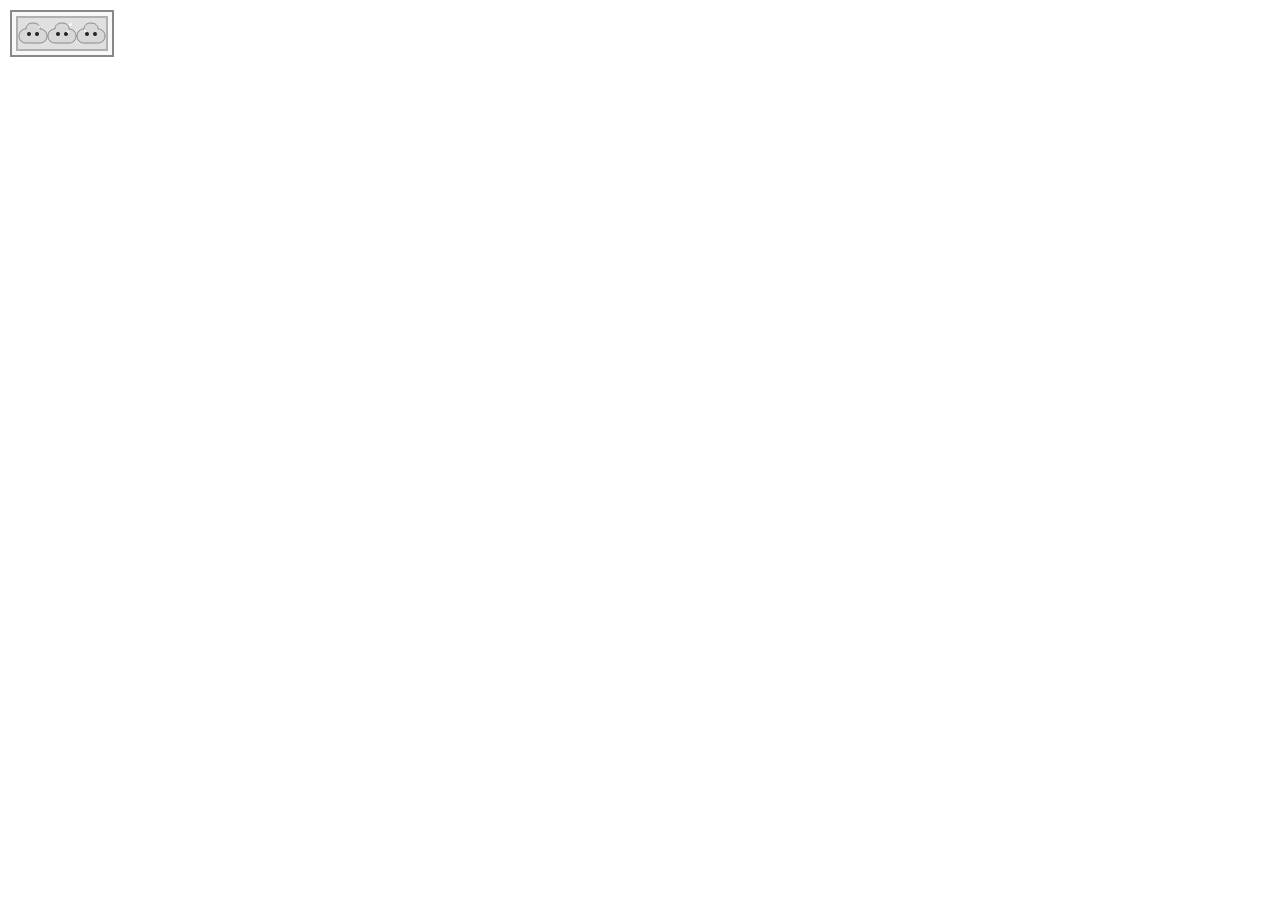
<file: danialrami-button.html>
<!DOCTYPE html>
<html lang="en">
<head>
  <meta charset="UTF-8">
  <title>Daniel Ramirez's Retro Button</title>
  <style>
    @keyframes dr-pulseShadow {
      0%, 100% {
        box-shadow: 2px 2px 0 #b0b0b0;
      }
      50% {
        box-shadow: 4px 4px 0 #888;
      }
    }
    
    @keyframes dr-float {
      0%, 100% { 
        transform: translateY(0px); 
      }
      50% { 
        transform: translateY(-2px); 
      }
    }
    
    @keyframes dr-eyeBlink {
      0%, 95%, 100% { transform: scaleY(1); }
      97% { transform: scaleY(0.1); }
    }
    
    @keyframes dr-sparkle {
      0%, 100% { opacity: 0; transform: scale(0.5); }
      50% { opacity: 0.8; transform: scale(1); }
    }
    
    .webring-button {
      animation: dr-pulseShadow 2s infinite, dr-float 3s ease-in-out infinite;
      width: 88px;
      height: 31px;
      display: inline-block;
      overflow: hidden;
      cursor: pointer;
      text-decoration: none;
      background: #e0e0e0;
      border: 2px solid #b0b0b0;
      box-shadow:
        0 0 0 4px #f8f8f8,
        0 0 0 6px #888,
        2px 2px 0 0 #b0b0b0;
      margin: 8px;
      padding: 0;
      transition: background 0.1s;
      position: relative;
    }
    
    .webring-button:hover {
      animation-play-state: paused;
      box-shadow: none;
      background: #d0d0d0;
    }
    
    .webring-button svg {
      width: 88px;
      height: 31px;
      display: block;
      margin: 0 auto;
      background: #e0e0e0;
    }
    
    .dr-sparkle {
      position: absolute;
      width: 2px;
      height: 2px;
      background: #fff;
      border-radius: 50%;
      z-index: 10;
      animation: dr-sparkle 2s infinite;
      pointer-events: none;
    }
  </style>
</head>
<body>
  <a href="https://danialrami.com" class="webring-button" title="danialrami.com!">
    <!-- Add sparkles with JavaScript -->
    <script>
      (function() {
        const addSparkles = function() {
          const button = document.querySelector('.webring-button');
          if (!button) return;
          
          // Just add a few subtle sparkles
          for (let i = 0; i < 5; i++) {
            const sparkle = document.createElement('div');
            sparkle.className = 'dr-sparkle';
            
            // Random position
            const left = 10 + Math.floor(Math.random() * 70);
            const top = 5 + Math.floor(Math.random() * 20);
            sparkle.style.left = left + 'px';
            sparkle.style.top = top + 'px';
            
            // Different delays
            sparkle.style.animationDelay = (i * 0.4) + 's';
            
            button.appendChild(sparkle);
          }
        };
        
        // Run when DOM is ready
        if (document.readyState === 'loading') {
          document.addEventListener('DOMContentLoaded', addSparkles);
        } else {
          addSparkles();
        }
      })();
    </script>
    
    <svg width="88" height="31" viewBox="0 0 88 31" xmlns="http://www.w3.org/2000/svg">
      <rect width="88" height="31" fill="#e0e0e0"/>
      <style>
        .dr-cloud-eye { animation: dr-eyeBlink 4s infinite; transform-origin: center; }
        .dr-cloud:nth-child(1) .dr-cloud-eye { animation-delay: 0s; }
        .dr-cloud:nth-child(2) .dr-cloud-eye { animation-delay: 1.5s; }
        .dr-cloud:nth-child(3) .dr-cloud-eye { animation-delay: 2.7s; }
      </style>
      
      <!-- Cloud 1 -->
      <g class="dr-cloud">
        <path d="M15,5 C19,5 22,7 22,11 C26,11 29,14 29,18 C29,22 26,25 22,25 L8,25 C4,25 1,22 1,18 C1,14 4,11 8,11 C8,7 11,5 15,5 Z" 
              fill="#d8d8d8" stroke="#888" stroke-width="1"/>
        <circle class="dr-cloud-eye" cx="11" cy="16" r="2" fill="#222"/>
        <circle class="dr-cloud-eye" cx="19" cy="16" r="2" fill="#222"/>
      </g>
      
      <!-- Cloud 2 -->
      <g class="dr-cloud">
        <path d="M44,5 C48,5 51,7 51,11 C55,11 58,14 58,18 C58,22 55,25 51,25 L37,25 C33,25 30,22 30,18 C30,14 33,11 37,11 C37,7 40,5 44,5 Z" 
              fill="#d8d8d8" stroke="#888" stroke-width="1"/>
        <circle class="dr-cloud-eye" cx="40" cy="16" r="2" fill="#222"/>
        <circle class="dr-cloud-eye" cx="48" cy="16" r="2" fill="#222"/>
      </g>
      
      <!-- Cloud 3 -->
      <g class="dr-cloud">
        <path d="M73,5 C77,5 80,7 80,11 C84,11 87,14 87,18 C87,22 84,25 80,25 L66,25 C62,25 59,22 59,18 C59,14 62,11 66,11 C66,7 69,5 73,5 Z" 
              fill="#d8d8d8" stroke="#888" stroke-width="1"/>
        <circle class="dr-cloud-eye" cx="69" cy="16" r="2" fill="#222"/>
        <circle class="dr-cloud-eye" cx="77" cy="16" r="2" fill="#222"/>
      </g>
    </svg>
  </a>
</body>
</html>
</file>
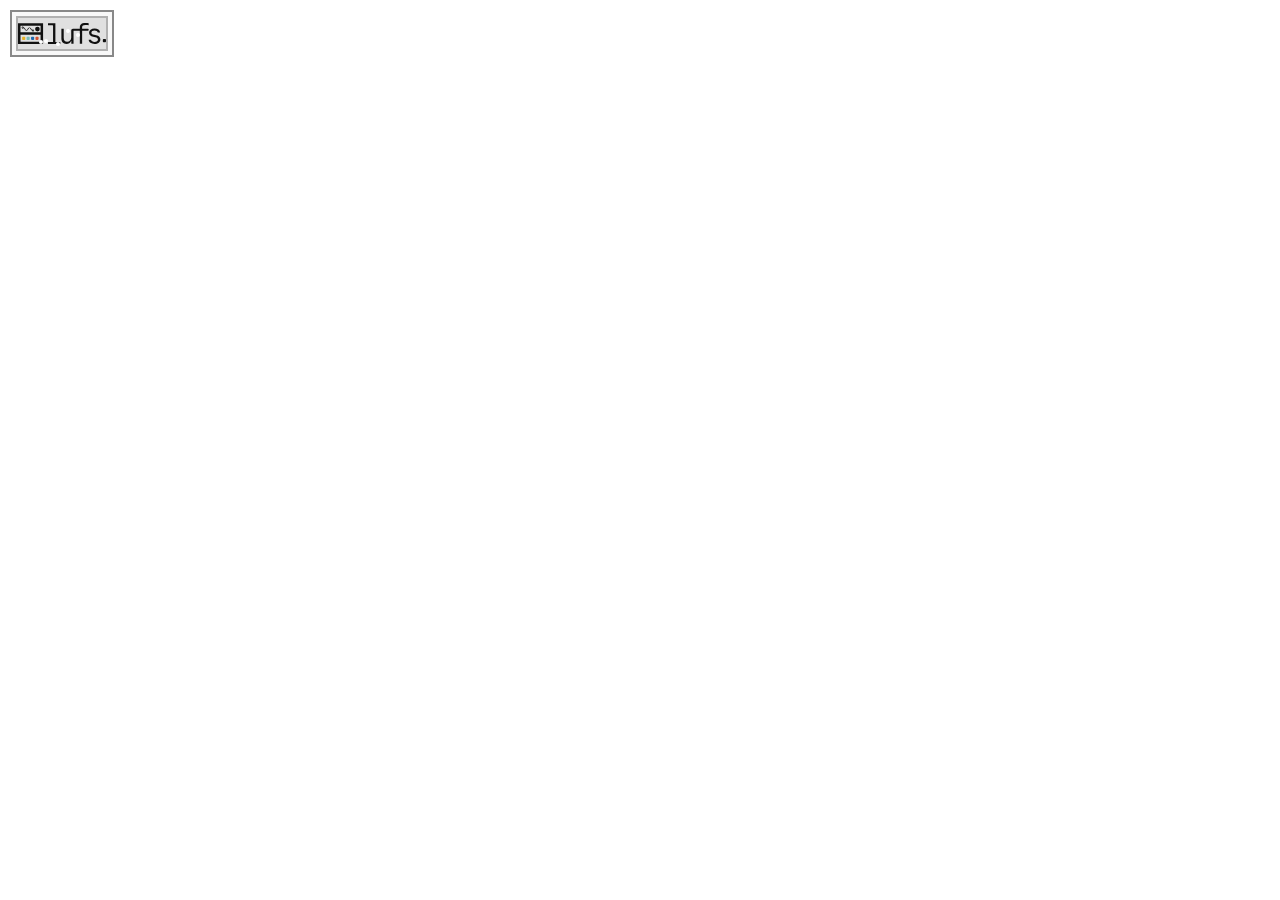
<file: lufs-button.html>
<!DOCTYPE html>
<html lang="en">
<head>
  <meta charset="UTF-8">
  <title>LUFS Retro Button</title>
  <style>
    @keyframes pulseShadow {
      0%, 100% {
        box-shadow: 2px 2px 0 #b0b0b0;
      }
      50% {
        box-shadow: 4px 4px 0 #888;
      }
    }
    
    @keyframes subtle-float {
      0%, 100% { 
        transform: translateY(0px); 
      }
      50% { 
        transform: translateY(-2px); 
      }
    }
    
    @keyframes sparkle {
      0%, 100% { 
        opacity: 0; 
        transform: scale(0.5);
      }
      50% { 
        opacity: 0.8; 
        transform: scale(1);
      }
    }
    
    .webring-button {
      animation: pulseShadow 2s infinite, subtle-float 3s ease-in-out infinite;
      width: 88px;
      height: 31px;
      display: inline-block;
      overflow: hidden;
      cursor: pointer;
      text-decoration: none;
      background: #e0e0e0;
      border: 2px solid #b0b0b0;
      box-shadow:
        0 0 0 4px #f8f8f8,
        0 0 0 6px #888,
        2px 2px 0 0 #b0b0b0;
      margin: 8px;
      padding: 0;
      transition: background 0.1s;
      position: relative;
    }
    
    .webring-button:hover {
      animation-play-state: paused;
      box-shadow: none;
      background: #d0d0d0;
    }
    
    .webring-button svg {
      width: 88px;
      height: 31px;
      display: block;
      margin: 0 auto;
      background: #e0e0e0;
    }
    
    .sparkle {
      position: absolute;
      width: 4px;
      height: 4px;
      background: #fff;
      border-radius: 50%;
      z-index: 10;
      animation: sparkle 2s infinite;
      pointer-events: none;
    }
    
    .cls-1 { fill: #78beba; }
    .cls-2 { fill: #111; }
    .cls-3 { fill: #2069af; }
    .cls-4 { fill: #d35233; }
    .cls-5 { fill: #e7b225; }
  </style>
</head>
<body>
  <a href="https://lufs.audio" target="_blank" class="webring-button" title="LUFS Audio">
    <!-- Add sparkles with JavaScript -->
    <script>
      (function() {
        const addSparkles = function() {
          const button = document.querySelector('.webring-button');
          if (!button) return;
          
          // Just add a few subtle sparkles
          for (let i = 0; i < 5; i++) {
            const sparkle = document.createElement('div');
            sparkle.className = 'sparkle';
            
            // Position sparkles around the LUFS logo
            const left = 20 + Math.floor(Math.random() * 50);
            const top = 10 + Math.floor(Math.random() * 15);
            sparkle.style.left = left + 'px';
            sparkle.style.top = top + 'px';
            
            // Different delays
            sparkle.style.animationDelay = (i * 0.4) + 's';
            
            button.appendChild(sparkle);
          }
        };
        
        // Run when DOM is ready
        if (document.readyState === 'loading') {
          document.addEventListener('DOMContentLoaded', addSparkles);
        } else {
          addSparkles();
        }
      })();
    </script>
    
    <svg width="88" height="31" viewBox="0 0 959.4 226.8" xmlns="http://www.w3.org/2000/svg">
      <rect width="959.4" height="226.8" fill="#e0e0e0"/>
      <g id="Layer_1-2" data-name="Layer 1">
        <g>
          <path class="cls-3" d="m159.04,147.69c3.01,0,6.03-.03,9.04,0,4.26.05,7.52,2.71,7.85,7.1.53,7,.54,14.05,0,21.05-.34,4.41-3.49,7.1-7.79,7.15-6.03.07-12.06.08-18.08,0-4.77-.06-7.95-3.39-8.01-8.34-.07-6.18-.07-12.37,0-18.55.05-5.06,3.33-8.37,8.19-8.41,2.93-.02,5.86,0,8.8,0Z"/>
          <path class="cls-4" d="m207.66,147.69c3.01,0,6.03-.04,9.04,0,4.55.07,7.82,3.45,7.86,8.22.05,6.27.05,12.53,0,18.8-.04,4.8-3.16,8.19-7.8,8.27-6.11.11-12.22.1-18.33,0-4.59-.07-7.83-3.43-7.9-8.22-.09-6.27-.1-12.54,0-18.8.08-4.94,3.37-8.23,8.08-8.28,3.01-.03,6.03,0,9.04,0Z"/>
          <path class="cls-1" d="m110.61,147.69c3.01,0,6.03-.03,9.04,0,4.31.06,7.62,2.96,7.78,7.43.24,6.85.23,13.72-.01,20.56-.15,4.27-3.29,7.2-7.39,7.29-6.27.13-12.54.13-18.81,0-4.41-.08-7.53-3.32-7.62-7.91-.13-6.43-.13-12.87-.02-19.31.08-4.82,3.35-8.01,7.99-8.07,3.01-.04,6.03,0,9.04,0Z"/>
          <path class="cls-5" d="m62,147.69c3.09,0,6.19-.04,9.28.01,4.32.08,7.64,3.33,7.72,7.81.11,6.52.1,13.04.01,19.56-.06,4.44-3.11,7.78-7.38,7.89-6.35.16-12.7.16-19.05,0-4.42-.1-7.4-3.47-7.43-8.04-.04-6.43-.05-12.87,0-19.3.04-4.51,3.22-7.83,7.56-7.92,3.09-.07,6.19-.01,9.28-.01Z"/>
          <path class="cls-2" d="m273.44,226.8H0V1.23h273.44v225.58ZM29.48,100.74h214.48c1.29,0,2.33-1.04,2.33-2.33V32.17c0-1.29-1.04-2.33-2.33-2.33H29.48c-1.29,0-2.33,1.04-2.33,2.33v66.24c0,1.29,1.04,2.33,2.33,2.33Zm-.47,102.43h214.94c1.29,0,2.33-1.04,2.33-2.33v-70.91c0-1.29-1.04-2.33-2.33-2.33H29.48c-1.29,0-2.33,1.04-2.33,2.33v71.37c0,1.03.84,1.87,1.87,1.87Z"/>
          <path class="cls-2" d="m163.9,93.27c-5.47.02-9.82-3.61-11.06-9.25-.17-.8-.16-1.57-1.07-2-4.5-2.17-7.42-6.04-9.99-10.24-1.74-2.84-3.4-5.74-5.1-8.6-1.08-1.82-2.28-3.56-3.72-5.1-4.67-4.94-10.63-4.85-15.18.25-2.6,2.92-4.41,6.4-6.38,9.78-2.34,4.01-4.66,8.03-8.13,11.15-6.93,6.22-16.64,5.94-23.24-.63-3.3-3.29-5.61-7.31-7.93-11.33-1.51-2.61-2.98-5.23-4.8-7.63-1.08-1.43-2.31-2.69-3.79-3.69-1.52-1.03-2.61-1.39-4.07.54-3.27,4.34-8.83,5.41-13.51,3.05-4.61-2.33-7.17-7.76-6.11-12.98,1.03-5.08,5.26-8.95,10.12-9.26,5.51-.36,9.94,2.69,11.63,8.11.4,1.27.93,2,2.27,2.4,3.7,1.11,6.49,3.66,8.89,6.7,2.92,3.71,5.07,7.93,7.48,11.98,1.54,2.59,3.17,5.12,5.44,7.11,3.92,3.45,9.14,3.34,12.94-.27,2.37-2.24,4.08-5,5.72-7.82,2.33-4.01,4.52-8.11,7.47-11.69,7.64-9.29,19.47-9.38,27.24-.19,3.1,3.67,5.32,7.96,7.74,12.1,1.61,2.74,3.28,5.42,5.6,7.61,1.24,1.17,2.05,1.64,3.53-.04,3.51-3.97,9.26-4.57,13.72-1.85,4.35,2.66,6.44,8.08,5.1,13.2-1.36,5.19-5.63,8.57-10.84,8.59ZM50.92,53.18c2.04,0,3.93-1.9,4-4.04.07-2.24-1.83-4.3-3.98-4.31-2.03,0-3.94,1.93-4,4.06-.06,2.26,1.82,4.29,3.98,4.29Zm113.02,32.59c2.14-.07,4.07-2.22,3.93-4.39-.13-2.14-2.08-4.01-4.11-3.97-2.15.05-3.97,2.13-3.87,4.4.1,2.18,1.98,4.02,4.04,3.95Z"/>
          <circle class="cls-2" cx="211.88" cy="65.29" r="25.57"/>
          <g>
            <path class="cls-2" d="m942.27,172.42c3.04,0,6.08-.03,9.11,0,4.34.06,7.68,2.98,7.84,7.49.24,6.9.24,13.82-.01,20.72-.15,4.3-3.32,7.26-7.45,7.34-6.32.13-12.64.13-18.96,0-4.44-.08-7.59-3.34-7.68-7.97-.13-6.48-.13-12.98-.02-19.46.08-4.86,3.38-8.08,8.05-8.13,3.04-.04,6.08,0,9.11,0Z"/>
            <g>
              <path class="cls-2" d="m407.56,1.19h-80.33v21.05h49.17c3.19,0,5.77,2.58,5.77,5.77v177.73h-55.39v21.05h134.23v-21.05h-53.45V1.19Z"/>
              <path class="cls-2" d="m763.05,62.26h-64.03v-16.72c0-16.42,11.5-24.64,34.49-24.64,16.22,0,28.57.45,37.03,1.34V1.49c-7.17-.99-19.61-1.49-37.33-1.49-20.01,0-34.89,3.76-44.64,11.27-9.76,7.52-14.63,19.09-14.63,34.71v16.27l-68.26-.45h-6.78c-10.28,0-18.61,8.33-18.61,18.61v76.8c0,13.84-4.11,25.01-12.32,33.52-8.21,8.51-18.99,12.77-32.33,12.77-12.64,0-22-3.51-28.07-10.53-6.07-7.02-9.11-17.84-9.11-32.47V61.81h-25.38v105.11c0,19.41,4.65,34.24,13.96,44.5,9.31,10.25,22.77,15.38,40.39,15.38,12.34,0,22.97-2.74,31.88-8.21,8.91-5.47,15.55-13.24,19.93-23.29h2.09v28.52h24.34V83.47l68.26.45v139.9h25.38V83.91h63.73c4.14,0,7.49-3.35,7.49-7.49v-6.67c0-4.14-3.35-7.49-7.49-7.49Z"/>
              <path class="cls-2" d="m886.62,149.24c-7.42-7.12-18.99-12.47-34.71-16.05l-22.84-5.23c-10.15-2.19-17.47-5.17-21.95-8.96-4.48-3.78-6.72-8.76-6.72-14.93,0-7.37,3.08-13.26,9.26-17.69,6.17-4.43,14.38-6.64,24.64-6.64,9.45,0,17.37,2.04,23.74,6.12,6.37,4.08,10.3,9.66,11.8,16.72h24.49c-1.49-13.53-7.59-24.24-18.29-32.1-10.7-7.86-24.46-11.8-41.28-11.8-17.82,0-32.2,4.31-43.15,12.92-10.95,8.61-16.43,19.93-16.43,33.97,0,22.99,14.58,37.83,43.75,44.5l24.04,5.52c10.25,2.29,17.57,5.3,21.95,9.03,4.38,3.73,6.57,8.83,6.57,15.3,0,7.76-3.26,13.96-9.78,18.59-6.52,4.63-15.3,6.94-26.35,6.94-10.45,0-19.09-2.07-25.91-6.2-6.82-4.13-11.17-9.93-13.06-17.4h-25.83c1.39,13.94,7.81,24.91,19.26,32.92,11.45,8.01,26.33,12.02,44.64,12.02s34.57-4.48,46.06-13.44c11.5-8.96,17.25-20.9,17.25-35.83,0-11.74-3.71-21.18-11.12-28.29Z"/>
            </g>
          </g>
        </g>
      </g>
    </svg>
  </a>
</body>
</html>
</file>
